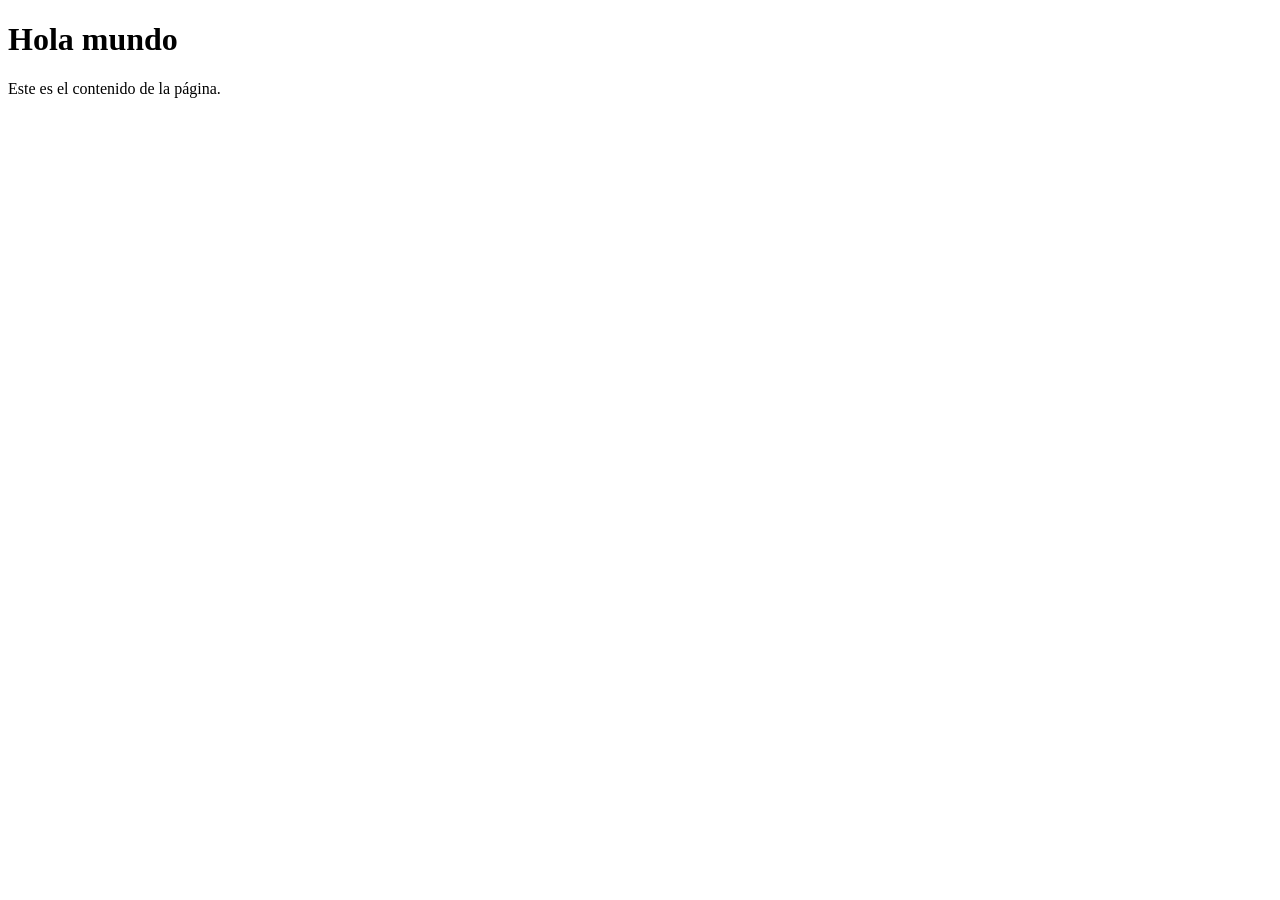
<file: acerca-de.html>
<!DOCTYPE html>
<html lang="es">
<head>
    <meta charset="UTF-8">
    <title>Mi sitio web</title>
</head>
<body>
    <h1>Hola mundo</h1>
    <p>Este es el contenido de la página.</p>
</body>
</html>
</file>
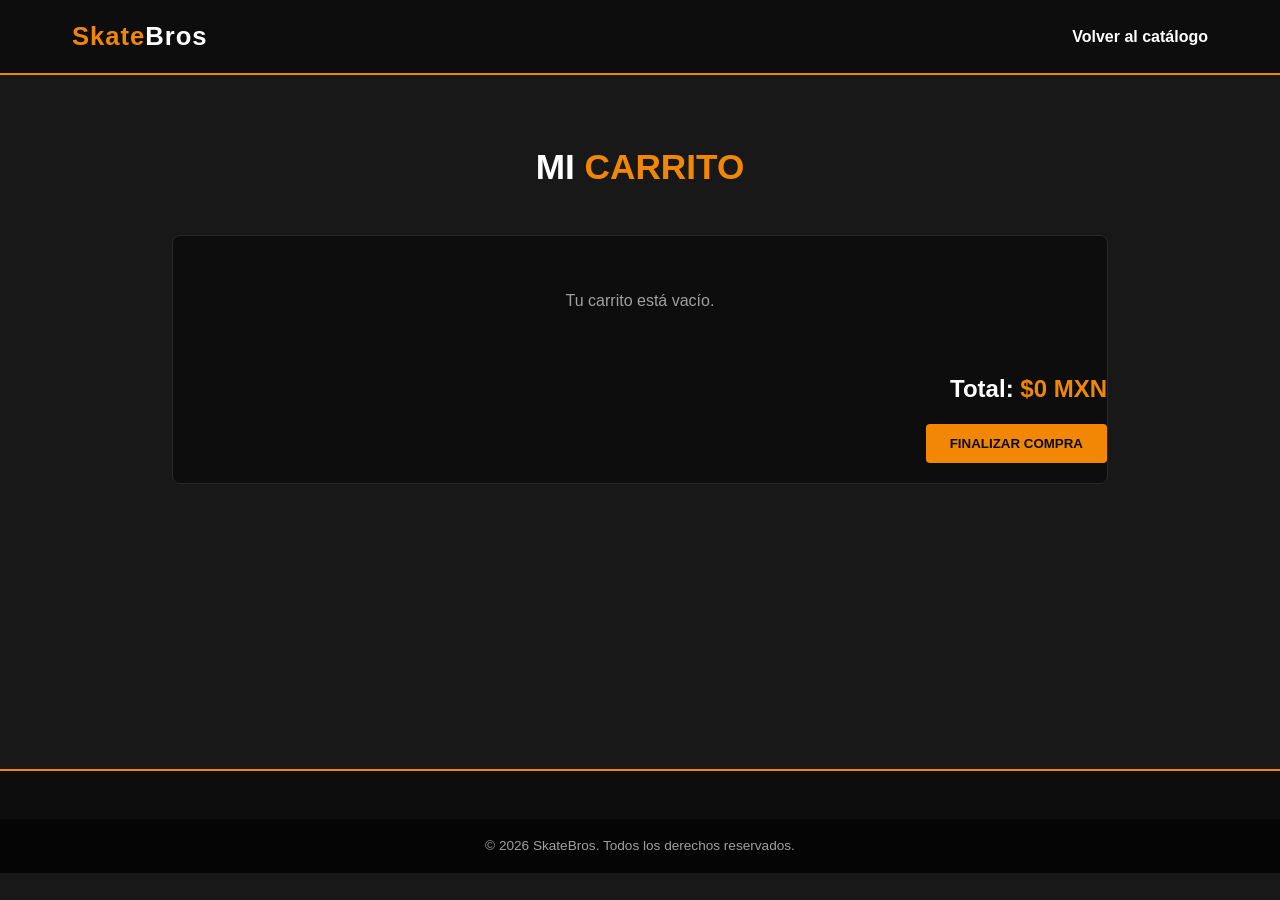
<file: ShoppingCart.html>
<!doctype html>
<html lang="es">
  <head>
    <meta charset="UTF-8" />
    <meta name="viewport" content="width=device-width, initial-scale=1.0" />
    <title>Carrito | SkateBros</title>
    <link rel="stylesheet" href="assets/css/style.css" />
    <style>
      /* Estilos propios de esta página */
      .cart-page {
        min-height: 70vh;
      }
      .cart-layout {
        max-width: 1000px;
        margin: 0 auto;
        padding: 4rem 2rem;
      }
      .cart-box {
        background: var(--color-black);
        border: 1px solid #282828;
        border-radius: 8px;
        padding: 1.5rem;
      }
      .cart-row {
        display: grid;
        grid-template-columns: 1fr auto auto auto;
        align-items: center;
        gap: 1rem;
        padding: 1rem 0;
        border-bottom: 1px solid #282828;
      }
      .cart-row h3 {
        font-size: 1rem;
      }
      .cart-row p {
        color: var(--color-orange);
        font-weight: bold;
      }
      .quantity-button,
      .remove-button {
        background: transparent;
        color: var(--color-white);
        border: 1px solid var(--color-orange);
        border-radius: 4px;
        cursor: pointer;
        padding: 0.25rem 0.55rem;
      }
      .quantity {
        margin: 0 0.5rem;
      }
      .remove-button {
        color: #ff8b8b;
        border-color: #ff8b8b;
      }
      .cart-summary {
        text-align: right;
        padding-top: 1.5rem;
      }
      .cart-summary h2 {
        margin-bottom: 1rem;
      }
      .empty-cart {
        text-align: center;
        color: var(--color-light-gray);
        padding: 2rem;
      }
      @media (max-width: 650px) {
        .cart-row {
          grid-template-columns: 1fr auto;
        }
        .cart-row .price,
        .cart-row .remove-button {
          justify-self: end;
        }
      }
    </style>
  </head>
  <body>
    <header class="main-header">
      <div class="header-container">
        <a href="index.html" class="logo"
          ><span class="logo-accent">Skate</span>Bros</a
        >
        <nav>
          <a href="index.html#catalogo" class="nav-link">Volver al catálogo</a>
        </nav>
      </div>
    </header>

    <main class="cart-page">
      <div class="cart-layout">
        <h1 class="section-title">MI <span class="highlight">CARRITO</span></h1>
        <section class="cart-box">
          <div id="cart-items"></div>
          <div class="cart-summary">
            <h2>
              Total: <span id="cart-total" class="highlight">$0 MXN</span>
            </h2>
            <button id="checkout-button" class="btn btn-primary" type="button">
              Finalizar compra
            </button>
          </div>
        </section>
      </div>
    </main>

    <footer class="main-footer">
      <div class="footer-bottom">
        <p>&copy; 2026 SkateBros. Todos los derechos reservados.</p>
      </div>
    </footer>

    <script src="assets/js/ShoppingCart.js"></script>
  </body>
</html>
</file>
<file: assets/css/style.css>
:root {
  --color-black: #0d0d0d;
  --color-dark-gray: #181818;
  --color-orange: #F28705;
  --color-white: #ffffff;
  --color-light-gray: #a0a0a0;
  --font-main: 'Segoe UI', Tahoma, Geneva, Verdana, sans-serif;
  --transition-fast: all 0.3s ease;
}

* {
  margin: 0;
  padding: 0;
  box-sizing: border-box;
}

html {
  scroll-behavior: smooth;
}

body {
  font-family: var(--font-main);
  background-color: var(--color-dark-gray);
  color: var(--color-white);
  line-height: 1.6;
}

.main-header {
  background-color: var(--color-black);
  border-bottom: 2px solid var(--color-orange);
  position: sticky;
  top: 0;
  z-index: 100;
}

.header-container {
  max-width: 1200px;
  margin: 0 auto;
  padding: 1rem 2rem;
  display: flex;
  justify-content: space-between;
  align-items: center;
}

.logo {
  font-size: 1.6rem;
  font-weight: 900;
  color: var(--color-white);
  text-decoration: none;
  letter-spacing: 1px;
}

.logo-accent {
  color: var(--color-orange);
}

.nav-list {
  display: flex;
  list-style: none;
  gap: 2rem;
}

.nav-link {
  color: var(--color-white);
  text-decoration: none;
  font-weight: 600;
  transition: var(--transition-fast);
  padding: 0.25rem 0;
}

.nav-link:hover, .nav-link.active {
  color: var(--color-orange);
  border-bottom: 2px solid var(--color-orange);
}

.cart-btn {
  background: transparent;
  border: 1px solid var(--color-orange);
  color: var(--color-white);
  padding: 0.5rem 1rem;
  border-radius: 4px;
  cursor: pointer;
  display: flex;
  align-items: center;
  gap: 0.5rem;
  position: relative;
  transition: var(--transition-fast);
}

.cart-btn:hover {
  background-color: var(--color-orange);
}

.cart-count {
  background-color: var(--color-orange);
  color: var(--color-black);
  font-weight: bold;
  border-radius: 50%;
  padding: 2px 7px;
  font-size: 0.8rem;
}

.cart-btn:hover .cart-count {
  background-color: var(--color-black);
  color: var(--color-white);
}

.container {
  max-width: 1200px;
  margin: 0 auto;
  padding: 4rem 2rem;
}

.section-title {
  text-align: center;
  font-size: 2.2rem;
  margin-bottom: 2.5rem;
  text-transform: uppercase;
}

.highlight {
  color: var(--color-orange);
}

.btn {
  display: inline-block;
  padding: 0.75rem 1.5rem;
  font-weight: 700;
  text-transform: uppercase;
  border: none;
  border-radius: 4px;
  cursor: pointer;
  text-decoration: none;
  transition: var(--transition-fast);
}

.btn-primary {
  background-color: var(--color-orange);
  color: var(--color-black);
}

.btn-primary:hover {
  background-color: var(--color-white);
  transform: translateY(-2px);
}

.btn-secondary {
  background-color: transparent;
  color: var(--color-white);
  border: 1px solid var(--color-orange);
  width: 100%;
}

.btn-secondary:hover {
  background-color: var(--color-orange);
  color: var(--color-black);
}

.hero-section {
  height: 80vh;
  background: linear-gradient(rgba(13, 13, 13, 0.8), rgba(13, 13, 13, 0.8)), 
              url('../images/LIJA\ PRO\ GRIP\ ORANGE.jpg') center/cover;
  display: flex;
  align-items: center;
  justify-content: center;
  text-align: center;
  padding: 0 1rem;
}

.hero-title {
  font-size: 3.5rem;
  font-weight: 900;
  margin-bottom: 1rem;
}

.hero-subtitle {
  font-size: 1.2rem;
  color: var(--color-light-gray);
  margin-bottom: 2rem;
  max-width: 600px;
}

.about-grid {
  display: grid;
  grid-template-columns: repeat(auto-fit, minmax(280px, 1fr));
  gap: 2rem;
}

.about-card {
  background-color: var(--color-black);
  padding: 2rem;
  border-radius: 8px;
  text-align: center;
  border: 1px solid #282828;
  transition: var(--transition-fast);
}

.about-card:hover {
  border-color: var(--color-orange);
  transform: translateY(-5px);
}

.card-icon {
  color: var(--color-orange);
  width: 48px;
  height: 48px;
  margin-bottom: 1rem;
}

.product-grid {
  display: grid;
  grid-template-columns: repeat(auto-fit, minmax(250px, 1fr));
  gap: 2rem;
}

.product-card {
  background-color: var(--color-black);
  border-radius: 8px;
  overflow: hidden;
  border: 1px solid #282828;
  transition: var(--transition-fast);
}

.product-card:hover {
  border-color: var(--color-orange);
  overflow: visible; /*originalmente sin overflow*/
}

.product-img {
  width: 100%;
  height: 220px;
  object-fit: cover;
  transition: var(--transition-fast);
}

.product-card:hover .product-img {
  transform: scale(1.2); /*originalmente 1.05*/
  object-fit: scale-down; /*originalmente sin objfit*/
}

.product-info {
  padding: 1.25rem;
}

.product-name {
  font-size: 1.1rem;
  margin-bottom: 0.5rem;
}

.product-price {
  color: var(--color-orange);
  font-size: 1.3rem;
  font-weight: bold;
  margin-bottom: 1rem;
}

.cart-drawer {
  position: fixed;
  top: 0;
  right: -400px;
  width: 350px;
  height: 100%;
  background-color: var(--color-black);
  z-index: 200;
  display: flex;
  flex-direction: column;
  transition: right 0.3s ease-in-out;
  border-left: 2px solid var(--color-orange);
}

.cart-drawer.open {
  right: 0;
}

.cart-header {
  padding: 1.5rem;
  border-bottom: 1px solid #282828;
  display: flex;
  justify-content: space-between;
  align-items: center;
}

.close-btn {
  background: transparent;
  border: none;
  color: var(--color-white);
  font-size: 2rem;
  cursor: pointer;
}

.cart-body {
  padding: 1.5rem;
  flex: 1;
  overflow-y: auto;
}

.cart-item {
  display: flex;
  justify-content: space-between;
  align-items: center;
  margin-bottom: 1rem;
  padding-bottom: 0.5rem;
  border-bottom: 1px solid #282828;
}

.cart-footer {
  padding: 1.5rem;
  border-top: 1px solid #282828;
}

.cart-total {
  display: flex;
  justify-content: space-between;
  font-size: 1.2rem;
  font-weight: bold;
  margin-bottom: 1rem;
}

.cart-overlay {
  position: fixed;
  top: 0;
  left: 0;
  width: 100%;
  height: 100%;
  background-color: rgba(0, 0, 0, 0.7);
  z-index: 150;
  display: none;
}

.cart-overlay.active {
  display: block;
}

.main-footer {
  background-color: var(--color-black);
  border-top: 2px solid var(--color-orange);
  padding-top: 3rem;
  margin-top: 4rem;
}

.footer-container {
  max-width: 1200px;
  margin: 0 auto;
  padding: 0 2rem 2rem 2rem;
  display: grid;
  grid-template-columns: repeat(auto-fit, minmax(200px, 1fr));
  gap: 2rem;
}

.footer-brand p {
  color: var(--color-light-gray);
  margin-top: 0.5rem;
}

.footer-links h4, .footer-social h4 {
  color: var(--color-orange);
  margin-bottom: 1rem;
}

.footer-links ul {
  list-style: none;
}

.footer-links a {
  color: var(--color-white);
  text-decoration: none;
  transition: var(--transition-fast);
}

.footer-links a:hover {
  color: var(--color-orange);
}

.social-icons {
  display: flex;
  gap: 1rem;
}

.social-icons a {
  color: var(--color-white);
  transition: var(--transition-fast);
}

.social-icons a:hover {
  color: var(--color-orange);
}

.footer-bottom {
  text-align: center;
  padding: 1rem;
  background-color: #050505;
  font-size: 0.85rem;
  color: var(--color-light-gray);
}

section {
  padding: 1.25rem 0 !important;
}

.categories-section,
.testimonials-section {
  padding: 1.25rem 0;
  background-color: rgba(255, 255, 255, 0.02);
}

.categories-section .section-title,
.testimonials-section .section-title,
.catalog-section .section-title,
.about-section .section-title {
  margin-bottom: 0.75rem;
}

.categories-grid {
  display: grid;
  grid-template-columns: repeat(auto-fit, minmax(220px, 1fr));
  gap: 1rem;
  margin-top: 0.5rem;
}

.category-card-link {
  text-decoration: none;
  color: inherit;
}

.category-card {
  border: 1px solid rgba(255, 255, 255, 0.1);
  border-radius: 8px;
  padding: 1rem;
  text-align: center;
  background: #121212;
  transition: transform 0.3s ease, border-color 0.3s ease;
}

.category-card:hover {
  border-color: #ff5500;
  transform: translateY(-3px);
}

.category-icon {
  width: 32px;
  height: 32px;
  color: #ff5500;
  margin-bottom: 0.5rem;
}

.category-card h3 {
  font-size: 1rem;
  text-transform: uppercase;
  margin-bottom: 0.25rem;
}

.category-card p {
  font-size: 0.8rem;
  color: #aaa;
}

.testimonials-section {
  overflow: hidden;
}

.testimonial-container {
  max-width: 650px;
  margin: 0 auto;
  position: relative;
}

.testimonial-carousel-wrapper {
  overflow: hidden;
  border-radius: 8px;
}

.testimonial-track {
  display: flex;
  transition: transform 0.6s ease-in-out;
}

.testimonial-slide {
  min-width: 100%;
  box-sizing: border-box;
}

.testimonial-card {
  background-color: #121212;
  padding: 1.25rem;
  border-radius: 8px;
  border-left: 4px solid #ff5500;
}

.testimonial-stars {
  color: #ff5500;
  margin-bottom: 0.25rem;
  font-size: 1rem;
}

.testimonial-text {
  font-size: 0.9rem;
  color: #ccc;
  font-style: italic;
  margin-bottom: 0.75rem;
  line-height: 1.3;
}

.testimonial-author {
  font-size: 0.8rem;
  text-transform: uppercase;
  color: #fff;
  display: block;
}

.carousel-dots {
  display: flex;
  justify-content: center;
  gap: 6px;
  margin-top: 0.75rem;
}

.carousel-dots .dot {
  width: 8px;
  height: 8px;
  border-radius: 50%;
  background-color: #444;
  cursor: pointer;
  transition: background-color 0.3s;
}

.carousel-dots .dot.active-dot {
  background-color: #ff5500;
}

.newsletter-section {
  padding: 1.25rem 1rem;
  background: linear-gradient(135deg, #181818 0%, #0a0a0a 100%);
  border-top: 1px solid rgba(255, 255, 255, 0.05);
  border-bottom: 1px solid rgba(255, 255, 255, 0.05);
}

.newsletter-container {
  max-width: 600px;
  margin: 0 auto;
  text-align: center;
}

.newsletter-icon {
  width: 30px;
  height: 30px;
  color: #ff5500;
  margin-bottom: 0.25rem;
}

.newsletter-container h2 {
  font-size: 1.3rem;
  text-transform: uppercase;
  margin-bottom: 0.25rem;
}

.newsletter-description {
  font-size: 0.8rem;
  color: #aaa;
  margin-bottom: 0.75rem;
}

.newsletter-form {
  display: flex;
  gap: 0.5rem;
  flex-wrap: wrap;
  justify-content: center;
}

.newsletter-input {
  padding: 8px 12px;
  border-radius: 4px;
  border: 1px solid #333;
  background: #000;
  color: #fff;
  flex: 1;
  min-width: 200px;
  font-size: 0.8rem;
}

.newsletter-btn {
  padding: 8px 16px;
  font-weight: 700;
  font-size: 0.8rem;
}

.btn-catalog-wrapper {
  text-align: center;
  margin-top: 1rem;
}

.catalog-section .product-info {
  display: flex;
  flex-direction: column;
  align-items: center;
  text-align: center;
}

.catalog-section .product-info .btn {
  width: 100%;
  max-width: 200px;
  text-align: center;
}

.setup-step {
  display: none;
}

.setup-step.active-step {
  display: block;
  animation: fadeIn 0.4s ease;
}

@keyframes fadeIn {
  from { opacity: 0; }
  to { opacity: 1; }
}

.setup-option-card {
  cursor: pointer;
  transition: all 0.2s;
}

.setup-option-card.selected {
  border: 2px solid #ff6600 !important;
  background: rgba(255, 102, 0, 0.05);
}

.step-indicators {
  display: flex;
  justify-content: center;
  gap: 15px;
  margin-bottom: 2rem;
}

.step-dot {
  width: 12px;
  height: 12px;
  border-radius: 50%;
  background: #333;
  display: inline-block;
}

.step-dot.active {
  background: #ff6600;
}
</file>
